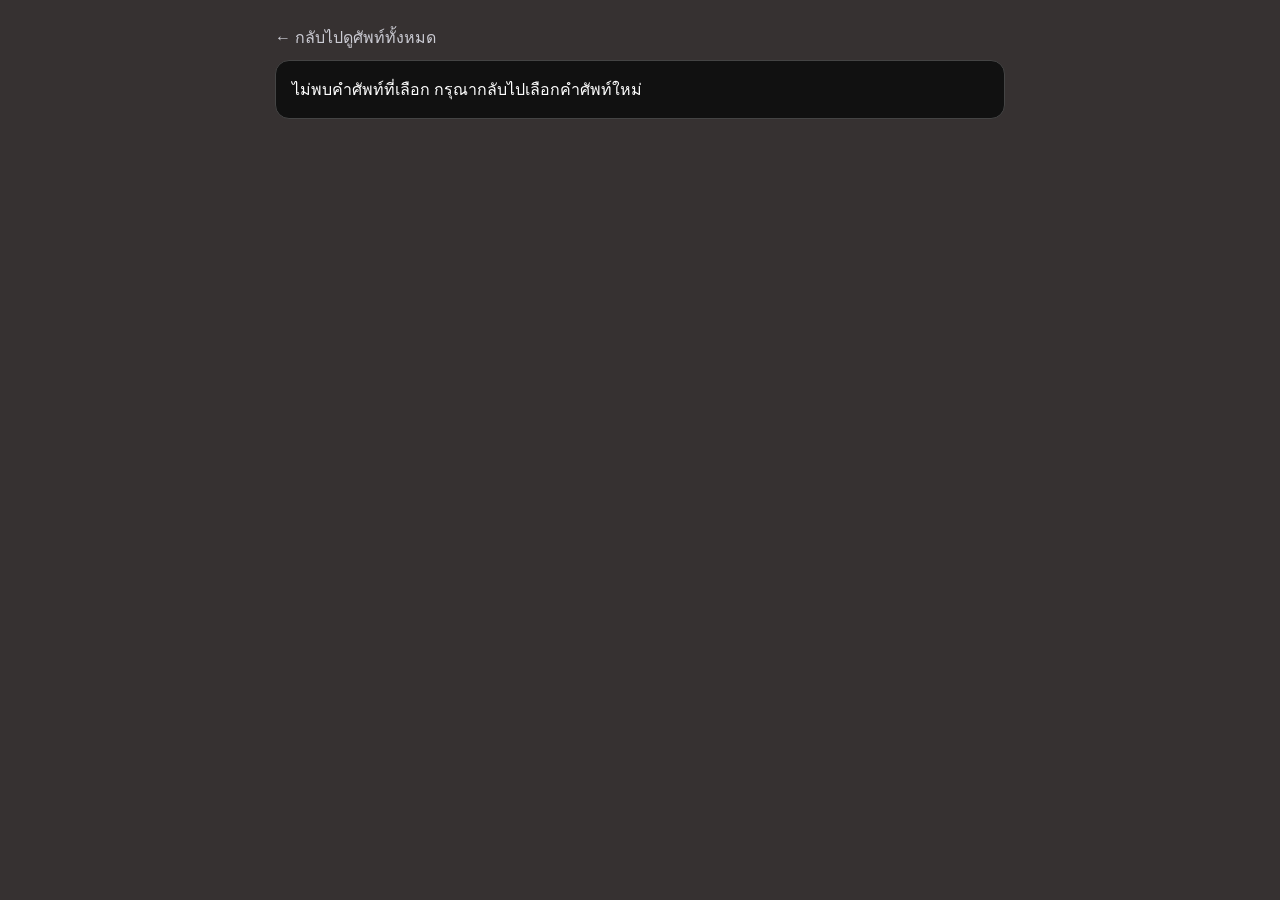
<file: detail.html>
<!DOCTYPE html>
<html lang="th">
<head>
<meta charset="UTF-8">
<meta name="viewport" content="width=device-width, initial-scale=1.0">
<title>Dictionary Detail</title>
<link rel="stylesheet" href="style.css">
</head>
<body class="mobile-detail-page">

<a class="back-link" href="all.html">← กลับไปดูศัพท์ทั้งหมด</a>
<div id="detail" class="mobile-detail"></div>

<script src="detail.js"></script>
</body>
</html>
</file>
<file: style.css>
* {
    box-sizing: border-box;
}

:root {
    color-scheme: dark;
}

html,
body {
    margin: 0;
    min-height: 100%;
}

body {
    font-family: Arial, sans-serif;
    color: aliceblue;
    width: 100%;
    max-width: 900px;
    margin: auto;
    padding: 15px;
    background: #363131;
}

h1 {
    text-align: center;
    font-size: clamp(24px, 5vw, 40px);
    margin: 10px 0 15px;
}

h2 {
    margin-top: 0;
}

/* =================
   Study page
================= */

.box {
    background: rgb(87, 86, 92);
    width: 100%;
    padding: 15px;
    margin-bottom: 12px;
    border-radius: 15px;
    box-shadow: 0 2px 8px rgb(29, 29, 29);
}

.study-heading-row {
    display: flex;
    align-items: baseline;
    justify-content: space-between;
    gap: 12px;
    flex-wrap: wrap;
}

.study-heading-row h2 {
    margin-bottom: 8px;
}

.study-status {
    margin: 0 0 8px;
    color: #d7d7dd;
    font-size: 14px;
}

#card {
    width: 100%;
    min-height: 180px;
    padding: 15px;
    border: 2px solid #cac8c8;
    border-radius: 20px;
    display: flex;
    flex-direction: column;
    justify-content: center;
    cursor: pointer;
    outline: none;
}

#card:focus-visible {
    box-shadow: 0 0 0 3px rgba(255, 152, 0, 0.55);
}

#word {
    font-size: clamp(35px, 8vw, 70px);
    text-align: center;
    margin: 5px;
}

#answer {
    width: 100%;
    display: none;
    line-height: 1.45;
    font-size: 17px;
}

.review-buttons {
    display: flex;
    gap: 10px;
    flex-wrap: wrap;
    margin-top: 10px;
}

/* =================
   Shared answer/detail content
================= */

.back-content,
.example-content {
    width: 100%;
    white-space: pre-wrap;
    overflow-wrap: anywhere;
    line-height: 1.7;
    text-align: left;
}

.back-content {
    margin: 0;
}

.example-section {
    width: 100%;
    margin-top: 12px;
}

.section-title {
    font-weight: 700;
    margin: 0 0 3px;
}

.example-content {
    margin: 0;
}

.card-meta {
    width: 100%;
    display: flex;
    gap: 12px;
    align-items: center;
    flex-wrap: wrap;
    margin-top: 14px;
}

.cat-label {
    color: #ff9800;
    font-weight: 700;
}

.jlpt-label {
    color: #fff;
    font-weight: 700;
}

.card-image,
.word-image {
    max-width: 100%;
    max-height: 260px;
    object-fit: contain;
    display: block;
    margin: 10px auto;
    border-radius: 12px;
}

.audio-box {
    width: 100%;
    display: flex;
    justify-content: center;
    align-items: center;
    margin: 7px 0 4px;
}

.sound-btn {
    display: inline-flex;
    justify-content: center;
    align-items: center;
    width: 42px;
    min-width: 42px;
    height: 42px;
    min-height: 42px;
    padding: 0;
    margin: 0;
    font-size: 20px;
    line-height: 1;
    border-radius: 50%;
}

.media-error {
    width: 100%;
    margin: 8px 0;
    color: #ffb74d;
    text-align: center;
    font-size: 14px;
}

/* =================
   Buttons / links / fields
================= */

button {
    width: auto;
    min-width: 120px;
    min-height: 46px;
    padding: 10px 18px;
    margin: 0;
    font-size: 18px;
    border-radius: 12px;
    cursor: pointer;
}

button:disabled {
    cursor: not-allowed;
    opacity: 0.55;
}

a {
    display: block;
    text-align: center;
    margin: 10px;
    color: rgb(203, 203, 211);
    text-decoration: none;
}

a:hover {
    color: rgb(159, 159, 255);
}

a:active {
    color: rgb(197, 246, 246);
}

a:visited {
    color: rgb(247, 228, 166);
}

input,
select {
    background: #171717;
    color: #fff;
    border: 1px solid #666;
    border-radius: 10px;
    font-size: 16px;
}

input {
    min-width: 0;
    height: 42px;
    width: 100%;
    padding: 10px 12px;
}

select {
    min-height: 42px;
    padding: 8px 34px 8px 12px;
}

/* =================
   Dictionary
================= */

body.dictionary-page {
    max-width: 1200px;
    height: 100vh;
    height: 100dvh;
    display: flex;
    flex-direction: column;
    overflow: hidden;
}

.dictionary-header {
    flex: 0 0 auto;
}

.dictionary-header h1 {
    margin-bottom: 4px;
}

.dictionary-toolbar {
    display: grid;
    grid-template-columns: minmax(0, 1fr) auto auto;
    gap: 10px;
    margin: 8px 0 12px;
}

.dictionary {
    flex: 1 1 auto;
    min-height: 0;
    display: grid;
    grid-template-columns: minmax(260px, 38%) minmax(0, 1fr);
    gap: 10px;
}

.list-panel,
.detail-panel {
    min-height: 0;
    overflow-y: auto;
    overscroll-behavior: contain;
    scrollbar-gutter: stable;
}

.list-panel {
    padding-right: 4px;
}

.detail-panel {
    background: #111;
    color: #fff;
    border: 1px solid #414141;
    border-radius: 14px;
    padding: 16px;
}

.dictionary-card {
    border: 1px solid #444;
    border-radius: 12px;
    padding: 12px;
    margin: 0 0 8px;
    cursor: pointer;
    background: #111;
    color: #fff;
    outline: none;
}

.dictionary-card:hover,
.dictionary-card:focus-visible {
    background: #242036;
    border-color: #777;
}

.dictionary-card h2 {
    margin: 0 0 5px;
}

.dictionary-preview {
    color: #dedee4;
    line-height: 1.45;
    margin: 6px 0;
}

.reading {
    font-size: 20px;
    color: #ccc;
}

.dictionary-card .reading {
    margin: 4px 0;
}

.detail-title {
    text-align: left;
    margin: 0 0 5px;
}

.detail-reading {
    margin-bottom: 10px;
}

.detail-empty {
    color: #bdbdc7;
    text-align: center;
    padding: 30px 12px;
}

/* =================
   Mobile detail
================= */

body.mobile-detail-page {
    max-width: 760px;
}

.mobile-detail {
    background: #111;
    color: #fff;
    border: 1px solid #444;
    border-radius: 14px;
    padding: 16px;
}

.back-link {
    text-align: left;
    margin-left: 0;
}

/* =================
   Responsive
================= */

@media (max-width: 600px) {
    body {
        padding: 10px;
    }

    .box {
        padding: 12px;
    }

    #word {
        font-size: 42px;
    }

    #answer {
        font-size: 17px;
    }

    .review-buttons {
        display: grid;
        grid-template-columns: 1fr;
    }

    .review-buttons button {
        width: 100%;
    }

    body.dictionary-page {
        height: auto;
        min-height: 100dvh;
        overflow: visible;
    }

    .dictionary-toolbar {
        grid-template-columns: 1fr;
    }

    .dictionary {
        display: block;
    }

    .list-panel {
        overflow: visible;
        padding-right: 0;
    }

    .detail-panel {
        display: none;
    }
}
</file>
